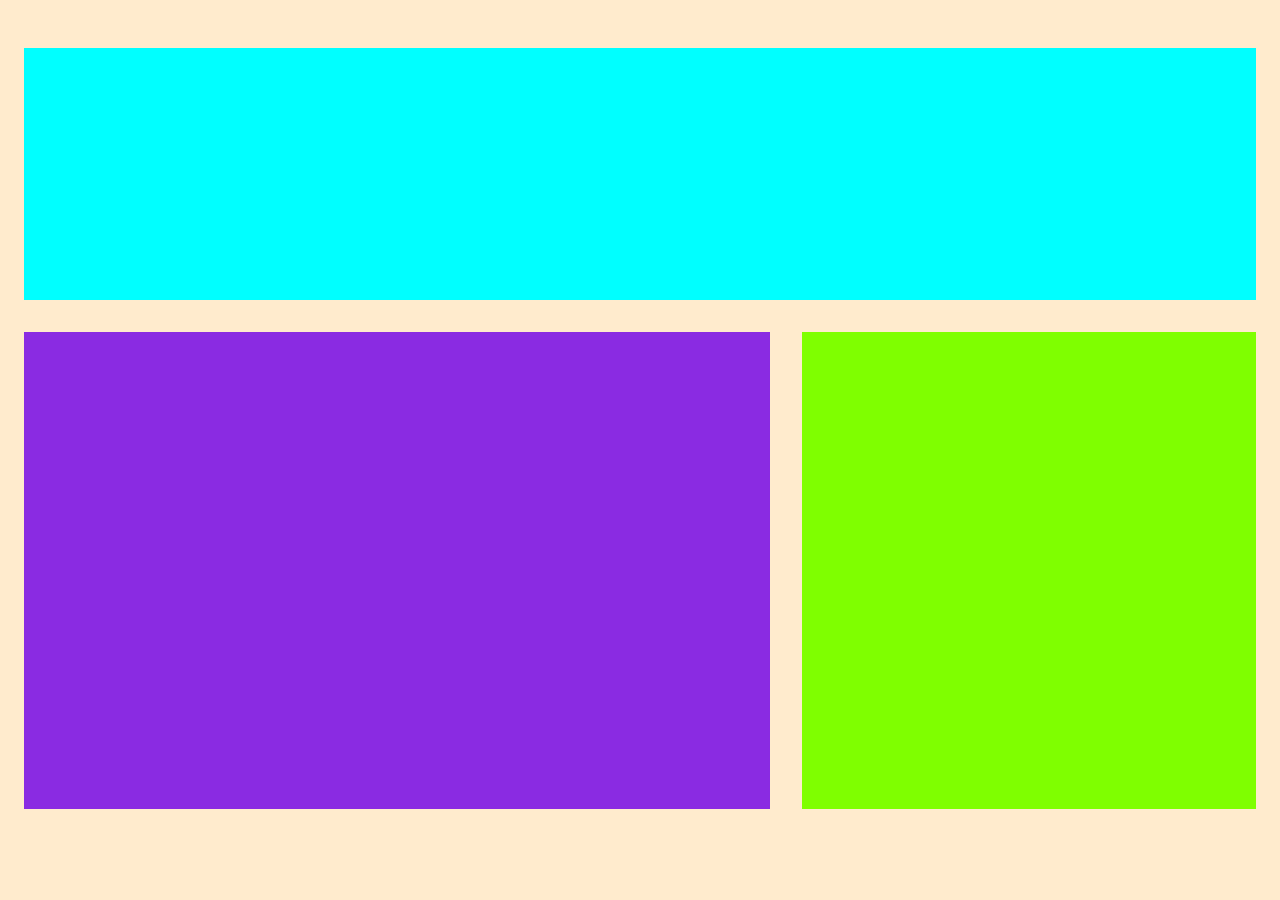
<file: medial-queries1/index.html>
<!DOCTYPE html>
<html lang="en" dir="ltr">
  <head>
    <meta charset="utf-8">
    <title>Media Queries 1</title>
    <meta name="viewport" content="width=device-width, initial-scale=1.0">
    <link rel="stylesheet" href="main.css">
  </head>
  <body>
    <div class="container">
      <div class="a"></div>
      <div class="b"></div>
      <div class="c"></div>
    </div>
  </body>
</html>
</file>
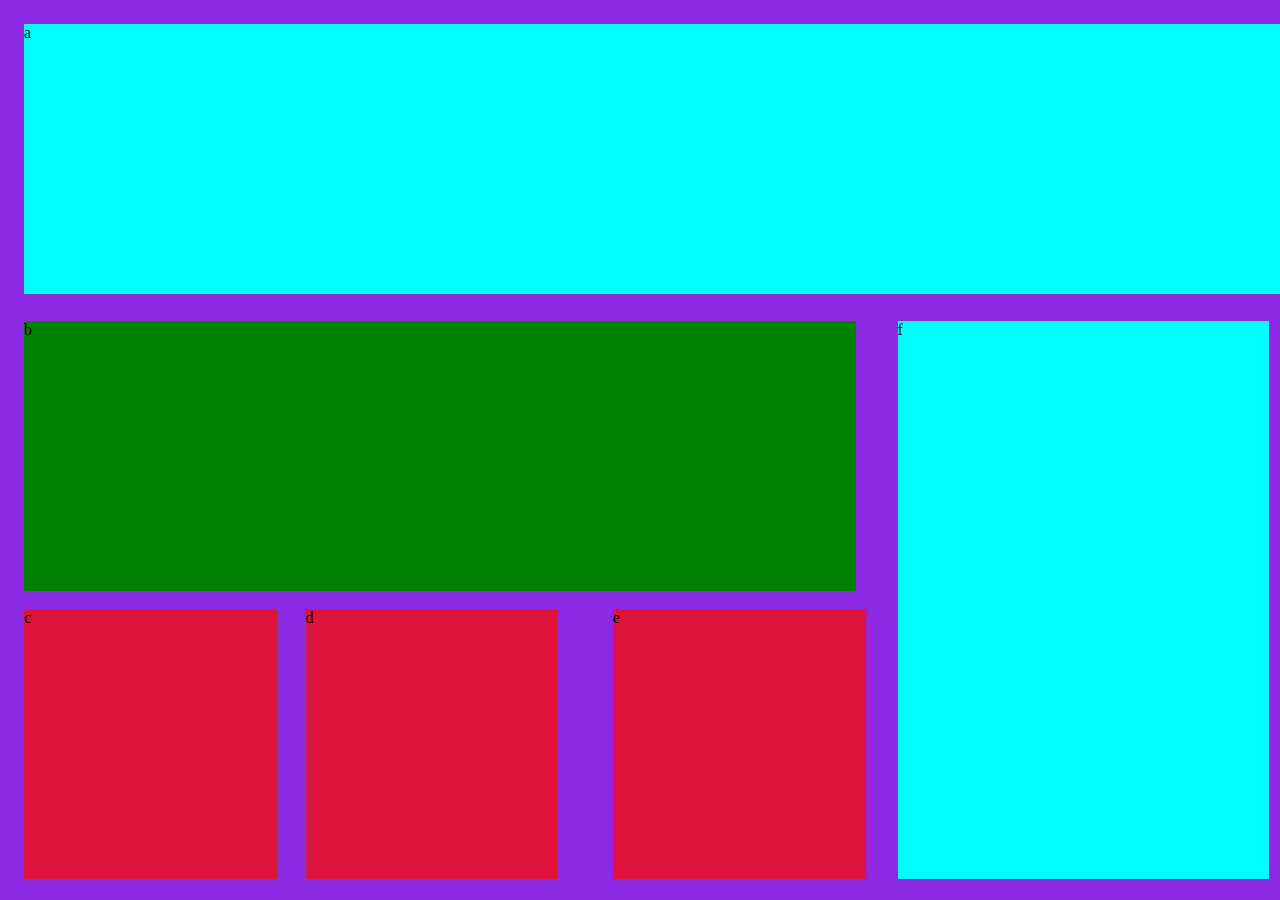
<file: medial-queries2/index.html>
<!DOCTYPE html>
<html lang="en" dir="ltr">
  <head>
    <meta charset="utf-8">
    <title>Media Queries 2</title>
    <meta name="viewport" content="width=device-width, initial-scale=1.0">
    <link rel="stylesheet" href="main.css">
  </head>
  <body>
    <div class="container">
      <div class="a">a</div>
      <div class="b">b</div>
      <div class="c">c</div>
      <div class="d">d</div>
      <div class="e">e</div>
      <div class="f">f</div>
    
  </body>
</html>
</file>
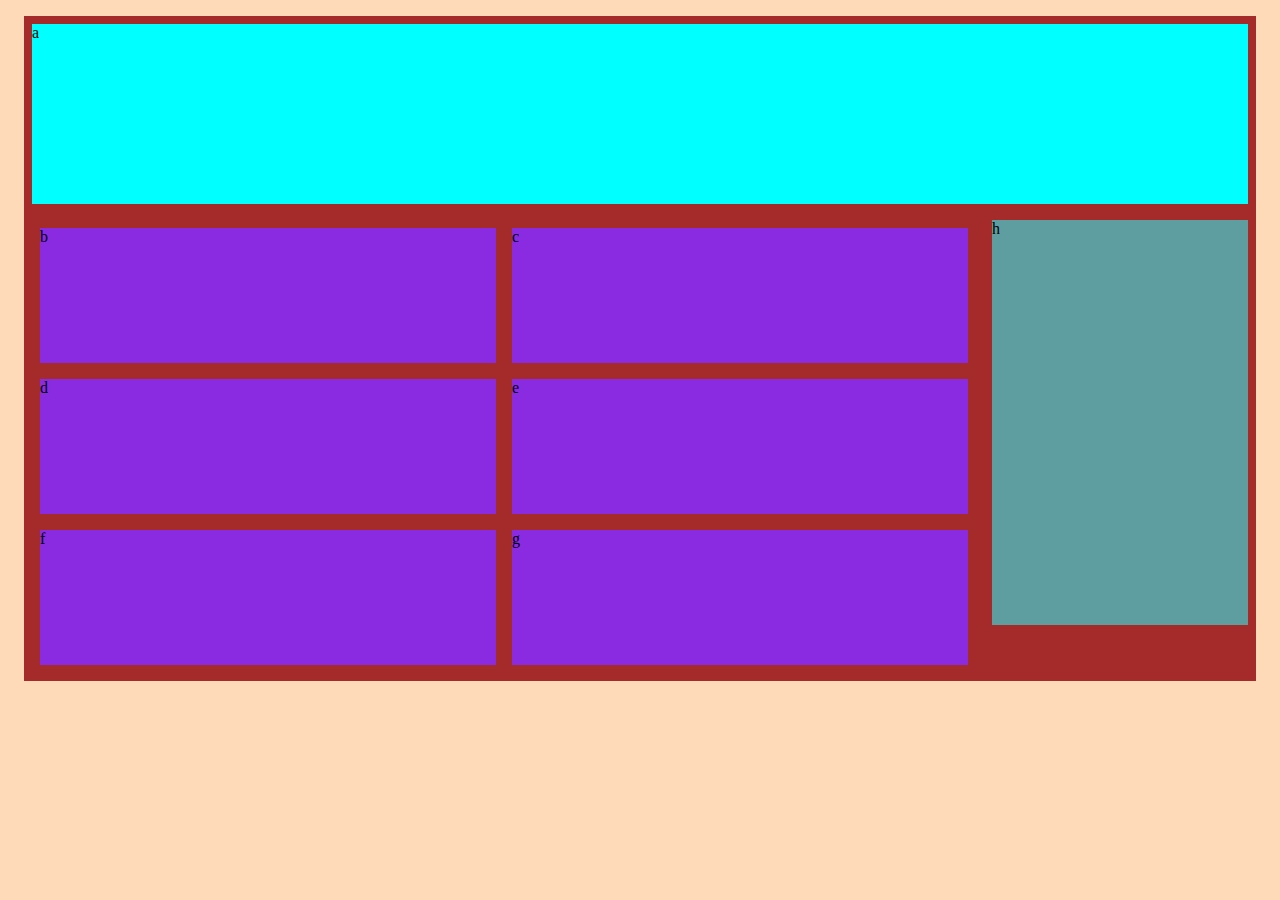
<file: medial-queries3/index.html>
<!DOCTYPE html>
<html lang="en" dir="ltr">
  <head>
    <meta charset="utf-8">
    <title>Media Queries 3</title>
    <meta name="viewport" content="width=device-width, initial-scale=1.0">
    <link rel="stylesheet" href="main.css">
  </head>
  <body>
    <div class="container">
      <div class="a">a</div>
      <div class="small-box">
      <div class="b">b</div>
      <div class="c">c</div>
      <div class="d">d</div>
      <div class="e">e</div>
      <div class="f">f</div>
      <div class="g">g</div>
    </div>
      <div class="h">h</div>
    </div>
  </body>
</html>
</file>
<file: medial-queries1/main.css>
body {
  background: blanchedalmond;
}
.a{
 width: auto;
 height: 17vh;
 background-color: aqua;
 margin: 1rem;
}
.b{
width: auto;
height: 56vh;
background-color: blueviolet;
margin: 1rem;
flex-grow: 5;
} 
.c{
width: auto;
height: 17vh;
background-color: chartreuse;
margin: 1rem;
flex-grow: 3;
}
.container{
  display: flex;
  flex-direction: column;
  flex-wrap: nowrap;
  justify-content: center;
  margin-top:2rem ;

}
@media (min-width:600px){

  .container{
    flex-direction: row;
    flex-wrap: wrap;
  }
  .a{
    height: 28vh;
    width:100%;
  }
.b{
  height: 53vh;
 max-width:59%;
}
.c {
  height: 53vh;
  max-width: 39%;
}
}
</file>
<file: medial-queries2/main.css>
body {
  background: papayawhip;
}
.container{
/* width: 100vw;
height: 100vh; */
display: flex;
flex-wrap: wrap;
/* position: absolute; */
}
.a{
 width: 100%;
 height: 15vh;
 flex: auto;
 background-color: aqua;
 /* order: 1; */
}
.b{
  width: 100%;
  height: 35vh;
  flex: auto;
  background-color: green;
  /* order: 2; */
 }

.c{
width: 20%;
height: 15vh;
flex: auto;
background-color: crimson;
/* order: 3; */
}
.d{
  width: 20%;
  height: 15vh;
  flex: auto;
  background-color: crimson;
  /* order: 4;   */
}
.e{
  width: 20%;
  height: 15vh;
  flex: auto;
  background-color: crimson;
  /* order: 5; */
}
.f{
  width: 100%;
  height: 15vh;
  flex: auto;
  background-color: aqua;
  /* order:6 ; */
}
.container > *{
  margin: 1rem;
}
@media (min-width:600px){
  body{
    background-color: blueviolet;
  }
  .container{
    position: relative;
  }
.a{
height: 30vh;
position: absolute;
}
.b{
  height: 30vh;
  width: 65vw;
  position: absolute;
  top: 33vh;
}
.c{
  height: 30vh;
  position:absolute;
  top: 65vh;
  
}
.d{
  height: 30vh;
  position: absolute;
  top: 65vh;
  left: 22vw;
}
.e{
  height: 30vh;
  position: absolute;
  top: 65vh;
    right: 30.5vw;
}
.f{
height: 62vh;
width:29vw;
position: absolute;
top: 33vh;
right: -1vw;

/* position: relative; */
/* bottom: 500px; */
}
}
</file>
<file: medial-queries3/main.css>
body {
  background: peachpuff;
}
.container{
  background-color: rgb(255, 247, 0);
  display: flex;
  flex-wrap: wrap;
  flex: auto;
  justify-content: space-evenly;
}
.a{
  width: 100%;
  height: 20vh;
  background-color: aqua;
  flex: auto;
}
.b{
  width: 25vw;
  height: 15vh;
  background-color: blueviolet;
  flex: auto;
}
.c{
  width: 25vw;
  height: 15vh;
  background-color: blueviolet;
  flex: auto;
}
.d{
  width: 25vw;
  height: 15vh;
  background-color: blueviolet;
  flex: auto;
}
.e{
  width: 25vw;
  height: 15vh;
  background-color: blueviolet;
  flex: auto;
}
.f{
  width: 25vw;
  height: 15vh;
  background-color: blueviolet;
  flex: auto;
}
.g{
  width: 25vw;
  height: 15vh;
  background-color: blueviolet;
  flex: auto;
}
.h{
  width: 100vw;
  height: 40vh;
  background-color: cadetblue;
}
*{
  margin: .5rem;
}
.small-box{
  display: flex;
  flex: auto;
  flex-wrap: wrap;
  width: 70vw;
}
@media screen and (min-width:800px){
  .container{
    background-color: brown;
  }
.h{
  width: 20vw;
  height: 45vh;
  
}
}
</file>
